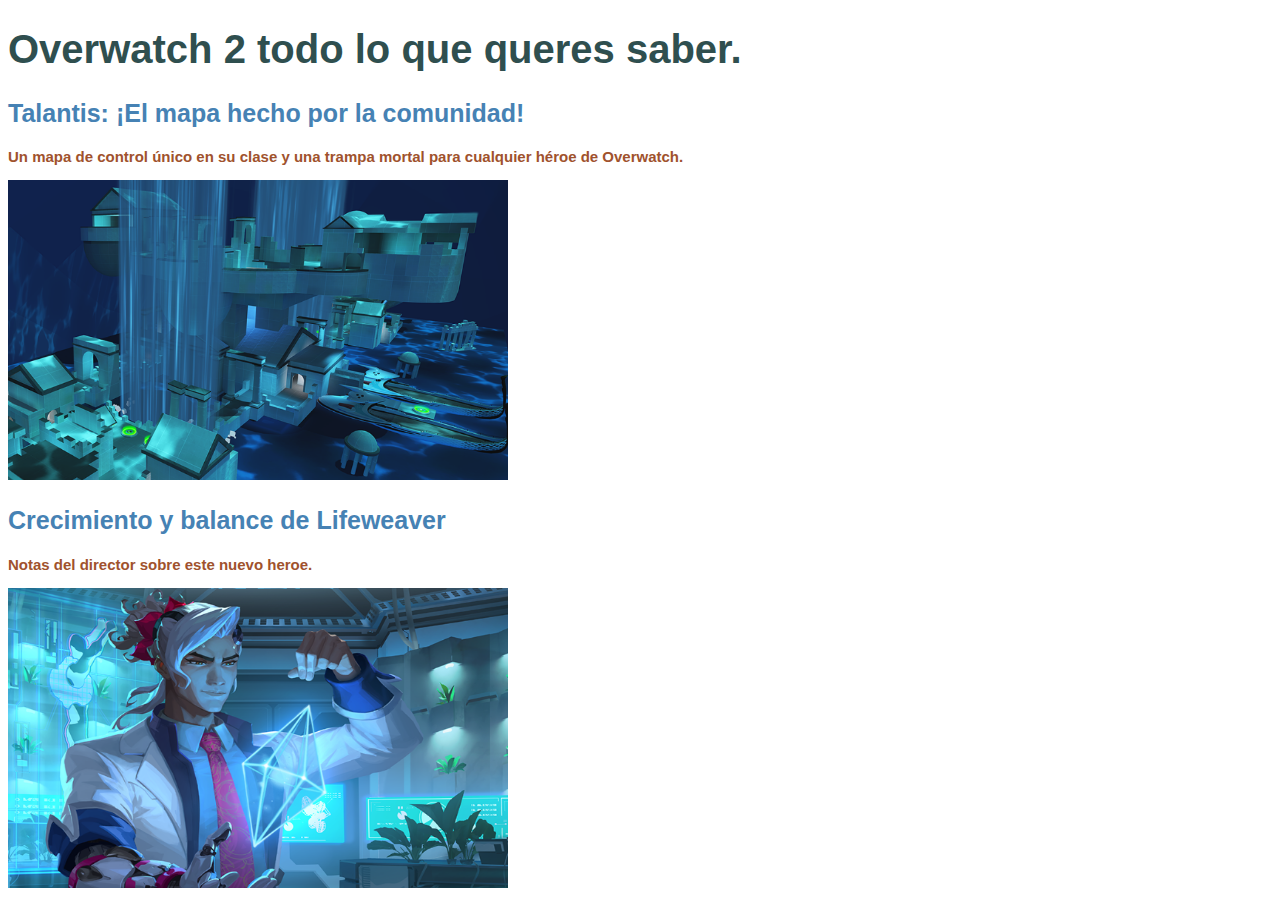
<file: index.html>
<!DOCTYPE html>
<html lang="es">
<head>
  <meta charset="UTF-8">
  <meta name="author" content="Gaby">
  <meta name="description" content="Ultimas noticias sobre Overwatch 2">
  <title>Noticias gamers</title>
  <link rel="icon" href="public/img/logo.png" type="image/x-icon">
  <link rel="stylesheet" href="public/css/style.css" type="text/css">
</head>

<body>
  <header>
    <h1 class="titulo">Overwatch 2 todo lo que queres saber.</h1>
  </header>
  <main>
    <article>
      <h2 class="titulo2">Talantis: ¡El mapa hecho por la comunidad!</h2>
      <h3 class="estilod">Un mapa de control único en su clase y una trampa mortal para cualquier héroe de
        Overwatch.</h3>
      <a href="public/views/noticia1.html"><img src="public/img/talantis.png"
          alt="ciudad bajo el agua en tonos de azules con peces" title="Talantis" width="500" height="300"></a>
    </article>
    <article>
      <h2 class="titulo2">Crecimiento y balance de Lifeweaver</h2>
      <h3 class="estilod">Notas del director sobre este nuevo heroe.</h3>
      <a href="public/views/noticia2.html"><img src="public/img/lifeweaver.png"
          alt="dibujo de un personaje ficticio vestido de cientifico con plantas alrededor" title="Lifeweaver"
          width="500" height="300"></a>
    </article>
  </main>
</body>
</html>
</file>
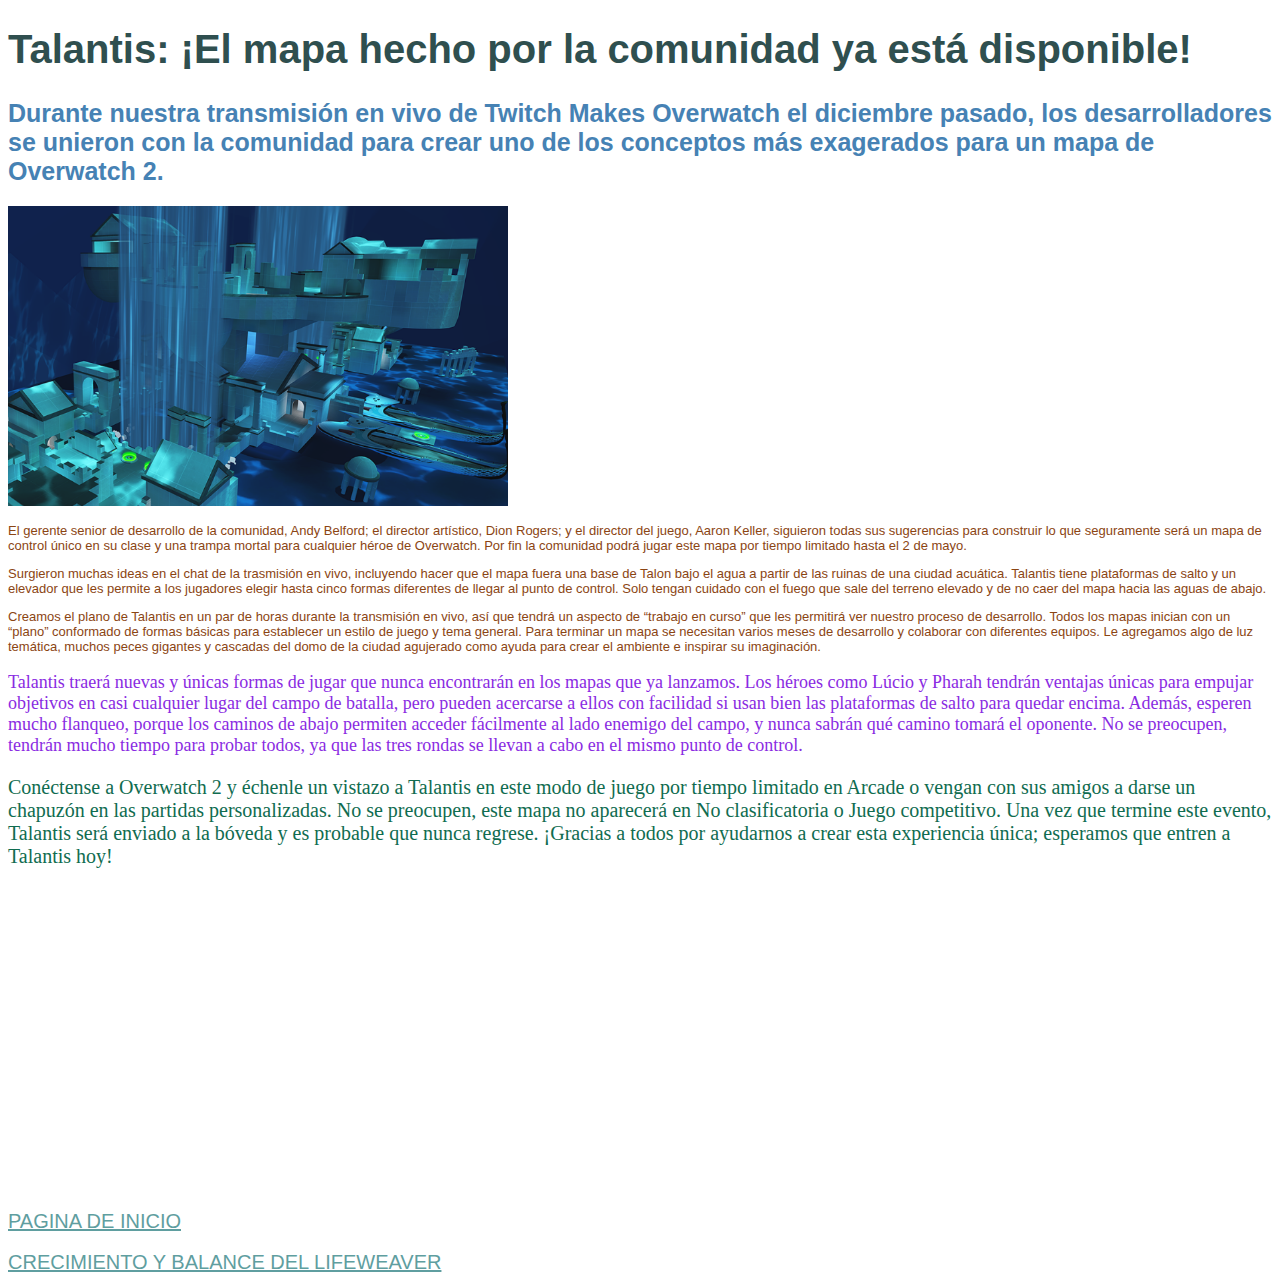
<file: public/views/noticia1.html>
<!DOCTYPE html>
<html lang="es">
<head>
  <meta charset="UTF-8">
  <meta name="author" content="Gaby">
  <meta name="description" content="Ultimas noticias sobre Overwatch 2">
  <title>Talantis, el mapa de la comunidad</title>
  <link rel="icon" href="../img/logo.png" type="image/x-icon">
  <link rel="stylesheet" href="../css/style.css" type="text/css">
</head>

<body>
  <header>
    <h1 class="titulo">Talantis: ¡El mapa hecho por la comunidad ya está disponible!</h1>
  </header>
  <main>
    <h2 class="titulo2">Durante nuestra transmisión en vivo de Twitch Makes Overwatch el diciembre pasado, los
      desarrolladores se
      unieron con la comunidad para crear uno de los conceptos más exagerados para un mapa de Overwatch 2.</h2>
    <img src="../img/talantis.png" alt="ciudad bajo el agua en tonos de azules con peces" title="Talantis" width="500"
      height="300">
    <div class="estilo1">
      <p>El gerente senior de desarrollo de la comunidad, Andy Belford; el director artístico, Dion Rogers; y el
        director del juego, Aaron Keller, siguieron todas sus sugerencias para construir lo que seguramente será un mapa
        de control único en su clase y una trampa mortal para cualquier héroe de Overwatch. Por fin la comunidad podrá
        jugar este mapa por tiempo limitado hasta el 2 de mayo.</p>

      <p>Surgieron muchas ideas en el chat de la trasmisión en vivo, incluyendo hacer que el mapa fuera una base de
        Talon
        bajo el agua a partir de las ruinas de una ciudad acuática. Talantis tiene plataformas de salto y un elevador
        que les permite a los jugadores elegir hasta cinco formas diferentes de llegar al punto de control. Solo tengan
        cuidado con el fuego que sale del terreno elevado y de no caer del mapa hacia las aguas de abajo.</p>

      <p>Creamos el plano de Talantis en un par de horas durante la transmisión en vivo, así que tendrá un aspecto de
        “trabajo en curso” que les permitirá ver nuestro proceso de desarrollo. Todos los mapas inician con un “plano”
        conformado de formas básicas para establecer un estilo de juego y tema general. Para terminar un mapa se
        necesitan varios meses de desarrollo y colaborar con diferentes equipos. Le agregamos algo de luz temática,
        muchos peces gigantes y cascadas del domo de la ciudad agujerado como ayuda para crear el ambiente e inspirar su
        imaginación.</p>

      <p id="estilo2">Talantis traerá nuevas y únicas formas de jugar que nunca encontrarán en los mapas que ya
        lanzamos. Los héroes
        como Lúcio y Pharah tendrán ventajas únicas para empujar objetivos en casi cualquier lugar del campo de batalla,
        pero pueden acercarse a ellos con facilidad si usan bien las plataformas de salto para quedar encima. Además,
        esperen mucho flanqueo, porque los caminos de abajo permiten acceder fácilmente al lado enemigo del campo, y
        nunca sabrán qué camino tomará el oponente. No se preocupen, tendrán mucho tiempo para probar todos, ya que las
        tres rondas se llevan a cabo en el mismo punto de control.</p>

      <p id="estilo3">Conéctense a Overwatch 2 y échenle un vistazo a Talantis en este modo de juego por tiempo limitado
        en Arcade o
        vengan con sus amigos a darse un chapuzón en las partidas personalizadas. No se preocupen, este mapa no
        aparecerá en No clasificatoria o Juego competitivo. Una vez que termine este evento, Talantis será enviado a la
        bóveda y es probable que nunca regrese. ¡Gracias a todos por ayudarnos a crear esta experiencia única; esperamos
        que entren a Talantis hoy!</p>
    </div>
    <iframe src="https://www.youtube.com/embed/JGYQJlQA-vY"
      title="Talantis is REAL! - First Ever Community Designed Map in Overwatch 2!" frameborder="0"
      allow="accelerometer; autoplay; clipboard-write; encrypted-media; gyroscope; picture-in-picture; web-share"
      allowfullscreen></iframe>
    <br>
    <br>
    <a href="../../index.html">PAGINA DE INICIO</a>
    <br>
    <br>
    <a href="noticia2.html">CRECIMIENTO Y BALANCE DEL LIFEWEAVER</a>
  </main>
</body>
</html>
</file>
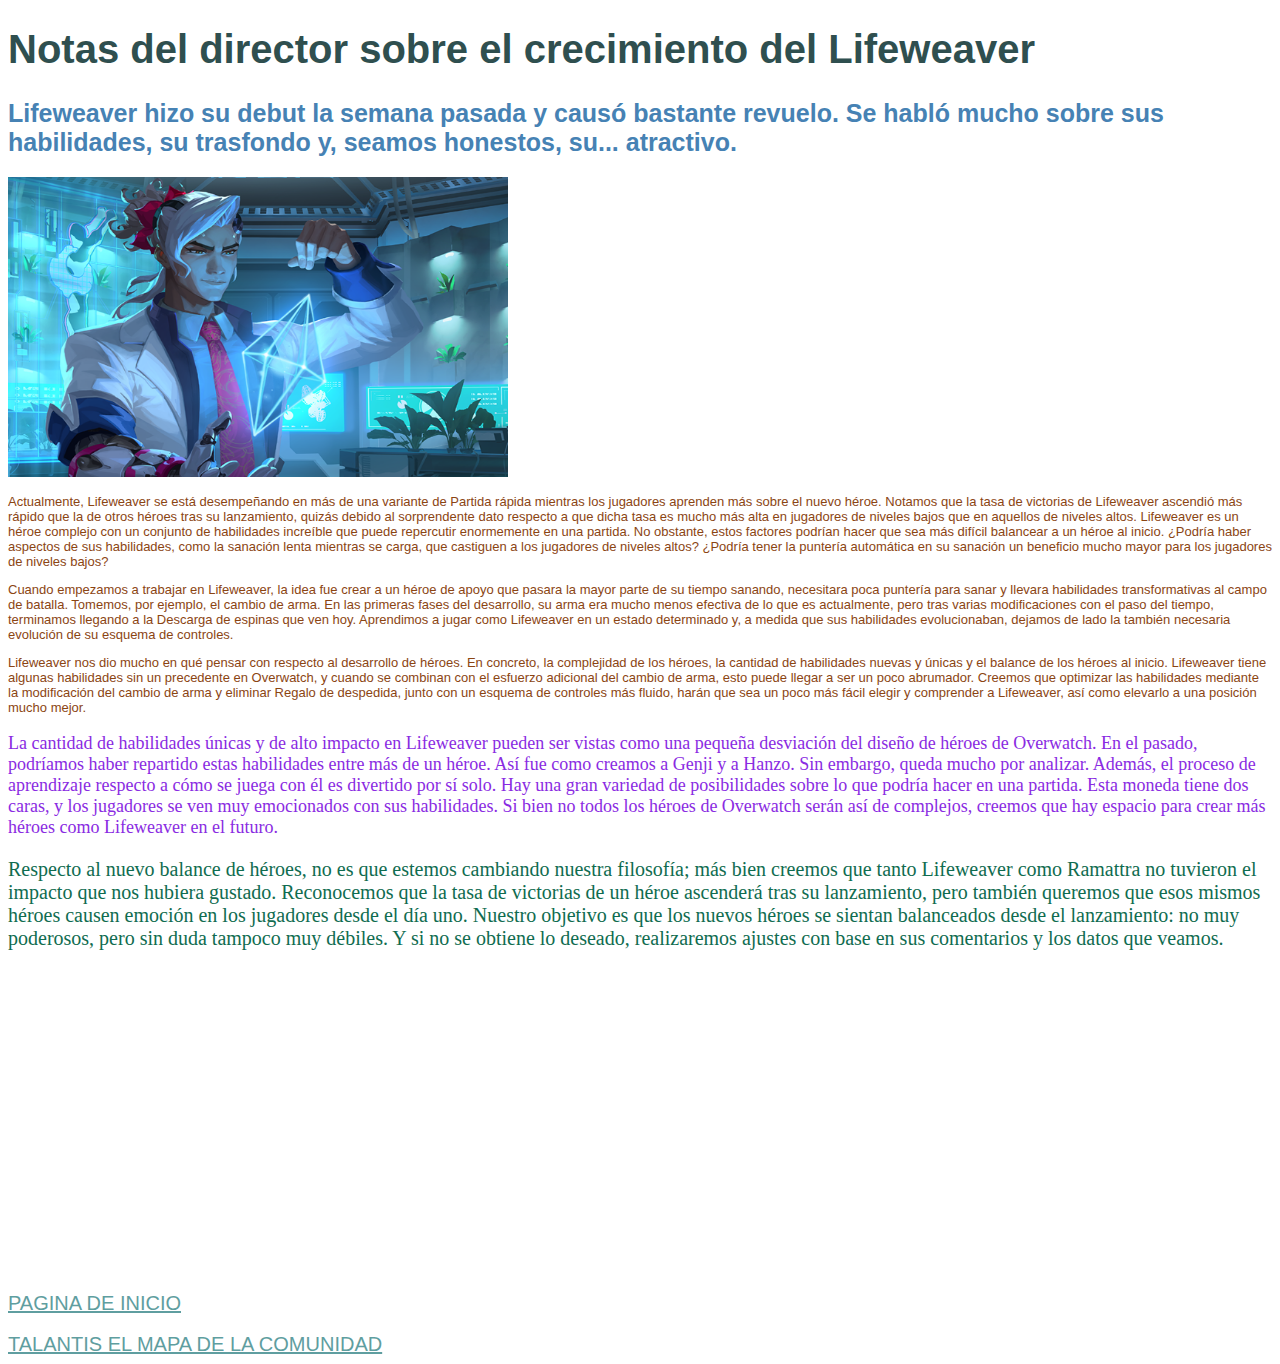
<file: public/views/noticia2.html>
<!DOCTYPE html>
<html lang="es">
<head>
  <meta charset="UTF-8">
  <meta name="author" content="Gaby">
  <meta name="description" content="Ultimas noticias sobre Overwatch 2">
  <title>Conociendo a Lifeweaver</title>
  <link rel="icon" href="../img/logo.png" type="image/x-icon">
  <link rel="stylesheet" href="../css/style.css" type="text/css">
</head>

<body>
  <header>
    <h1 class="titulo">Notas del director sobre el crecimiento del Lifeweaver</h1>
  </header>
  <main>
    <h2 class="titulo2">Lifeweaver hizo su debut la semana pasada y causó bastante revuelo. Se habló mucho sobre sus
      habilidades, su
      trasfondo y, seamos honestos, su... atractivo.</h2>
    <img src="../img/lifeweaver.png" alt="dibujo de un personaje ficticio vestido de cientifico con plantas alrededor"
      title="Lifeweaver" width="500" height="300">
    <div class="estilo1">
      <p>Actualmente, Lifeweaver se está desempeñando en más de una variante de Partida rápida mientras los jugadores
        aprenden más sobre el nuevo héroe. Notamos que la tasa de victorias de Lifeweaver ascendió más rápido que la de
        otros héroes tras su lanzamiento, quizás debido al sorprendente dato respecto a que dicha tasa es mucho más alta
        en jugadores de niveles bajos que en aquellos de niveles altos. Lifeweaver es un héroe complejo con un conjunto
        de habilidades increíble que puede repercutir enormemente en una partida. No obstante, estos factores podrían
        hacer que sea más difícil balancear a un héroe al inicio. ¿Podría haber aspectos de sus habilidades, como la
        sanación lenta mientras se carga, que castiguen a los jugadores de niveles altos? ¿Podría tener la puntería
        automática en su sanación un beneficio mucho mayor para los jugadores de niveles bajos?</p>

      <p>Cuando empezamos a trabajar en Lifeweaver, la idea fue crear a un héroe de apoyo que pasara la mayor parte de
        su tiempo sanando, necesitara poca puntería para sanar y llevara habilidades transformativas al campo de
        batalla. Tomemos, por ejemplo, el cambio de arma. En las primeras fases del desarrollo, su arma era mucho menos
        efectiva de lo que es actualmente, pero tras varias modificaciones con el paso del tiempo, terminamos llegando a
        la Descarga de espinas que ven hoy. Aprendimos a jugar como Lifeweaver en un estado determinado y, a medida que
        sus habilidades evolucionaban, dejamos de lado la también necesaria evolución de su esquema de controles.</p>

      <p> Lifeweaver nos dio mucho en qué pensar con respecto al desarrollo de héroes. En concreto, la complejidad de
        los héroes, la cantidad de habilidades nuevas y únicas y el balance de los héroes al inicio. Lifeweaver tiene
        algunas habilidades sin un precedente en Overwatch, y cuando se combinan con el esfuerzo adicional del cambio de
        arma, esto puede llegar a ser un poco abrumador. Creemos que optimizar las habilidades mediante la modificación
        del cambio de arma y eliminar Regalo de despedida, junto con un esquema de controles más fluido, harán que sea
        un poco más fácil elegir y comprender a Lifeweaver, así como elevarlo a una posición mucho mejor.</p>

      <p id="estilo2">La cantidad de habilidades únicas y de alto impacto en Lifeweaver pueden ser vistas como una
        pequeña desviación del diseño de héroes de Overwatch. En el pasado, podríamos haber repartido estas habilidades
        entre más de un héroe. Así fue como creamos a Genji y a Hanzo. Sin embargo, queda mucho por analizar. Además, el
        proceso de aprendizaje respecto a cómo se juega con él es divertido por sí solo. Hay una gran variedad de
        posibilidades sobre lo que podría hacer en una partida. Esta moneda tiene dos caras, y los jugadores se ven muy
        emocionados con sus habilidades. Si bien no todos los héroes de Overwatch serán así de complejos, creemos que
        hay espacio para crear más héroes como Lifeweaver en el futuro.</p>

      <p id="estilo3">Respecto al nuevo balance de héroes, no es que estemos cambiando nuestra filosofía; más bien
        creemos que tanto Lifeweaver como Ramattra no tuvieron el impacto que nos hubiera gustado. Reconocemos que la
        tasa de victorias de un héroe ascenderá tras su lanzamiento, pero también queremos que esos mismos héroes causen
        emoción en los jugadores desde el día uno. Nuestro objetivo es que los nuevos héroes se sientan balanceados
        desde el lanzamiento: no muy poderosos, pero sin duda tampoco muy débiles. Y si no se obtiene lo deseado,
        realizaremos ajustes con base en sus comentarios y los datos que veamos.</p>
    </div>
    <iframe src="https://www.youtube.com/embed/hxE_bFGtwrg" title="Historia de Origen de Lifeweaver | Overwatch 2"
      frameborder="0"
      allow="accelerometer; autoplay; clipboard-write; encrypted-media; gyroscope; picture-in-picture; web-share"
      allowfullscreen></iframe>
    <br>
    <br>
    <a href="../../index.html">PAGINA DE INICIO</a>
    <br>
    <br>
    <a href="noticia1.html">TALANTIS EL MAPA DE LA COMUNIDAD</a>
  </main>
</body>
</html>
</file>
<file: public/css/style.css>
.titulo { color: darkslategray; font-size: 40px; font-family: Verdana, Geneva, Tahoma, sans-serif;
}
.titulo2 {color: steelblue; font-size: 25px; font-family: 'Lucida Sans', 'Lucida Sans Regular', 'Lucida Grande', 'Lucida Sans Unicode', Geneva, Verdana, sans-serif;}

.estilod { color:sienna; font-size: 15px; font-family: 'Trebuchet MS', 'Lucida Sans Unicode', 'Lucida Grande', 'Lucida Sans', Arial, sans-serif;}
.estilo1 {color:saddlebrown; font-size: 13px; font-family: Arial, Helvetica, sans-serif;}
#estilo2 {color:blueviolet; font-size: 18px; font-family:'Calibri';}
#estilo3 {color:rgb(16, 108, 80);font-size: 20px; font-family: 'Times New Roman', Times, serif;}
a {font-family: Arial, Helvetica, sans-serif; font-size: 20px; color:cadetblue}
a:hover, a:active{color: #eee;}
a:visited{color: rgb(209, 125, 207);}

iframe { width: 500px; height: 300px;}
</file>
